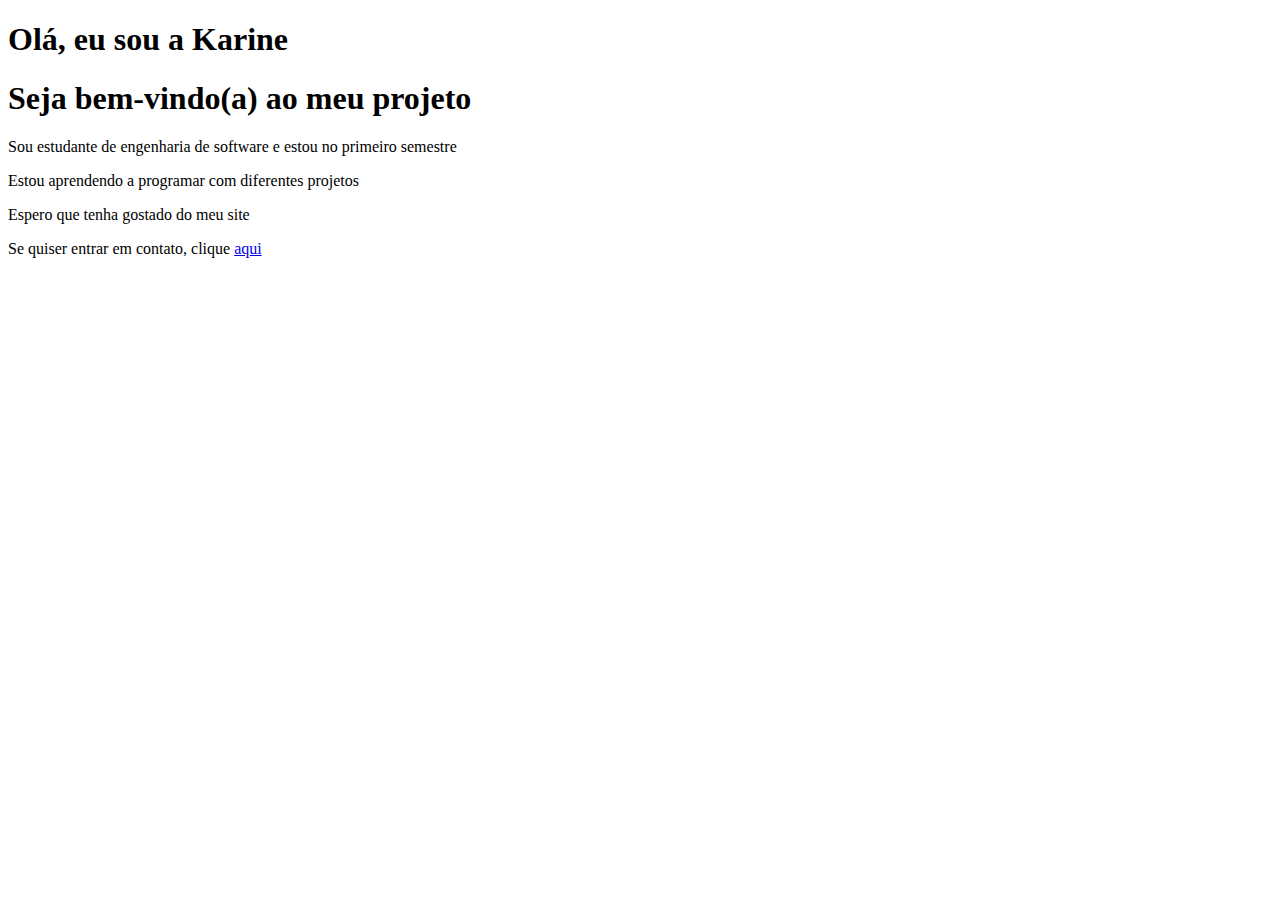
<file: sobre.html>
<!DOCTYPE html>
<html lang="en">
<head>
    <meta charset="UTF-8">
    <meta name="viewport" content="width=device-width, initial-scale=1.0">
    <title>Sobre</title>
</head>
<body>
    <header>
        <h1>Olá, eu sou a Karine</h1>
        <h1>Seja bem-vindo(a) ao meu projeto</h1>
        <p>Sou estudante de engenharia de software e estou no primeiro semestre</p>
        <p>Estou aprendendo a programar com diferentes projetos</p>
        <p>Espero que tenha gostado do meu site</p>
        <p>Se quiser entrar em contato, clique <a href="https://www.linkedin.com/in/karine-victoria-822721203/">aqui</a></p>
    </header>
</body>
</html>
</file>
